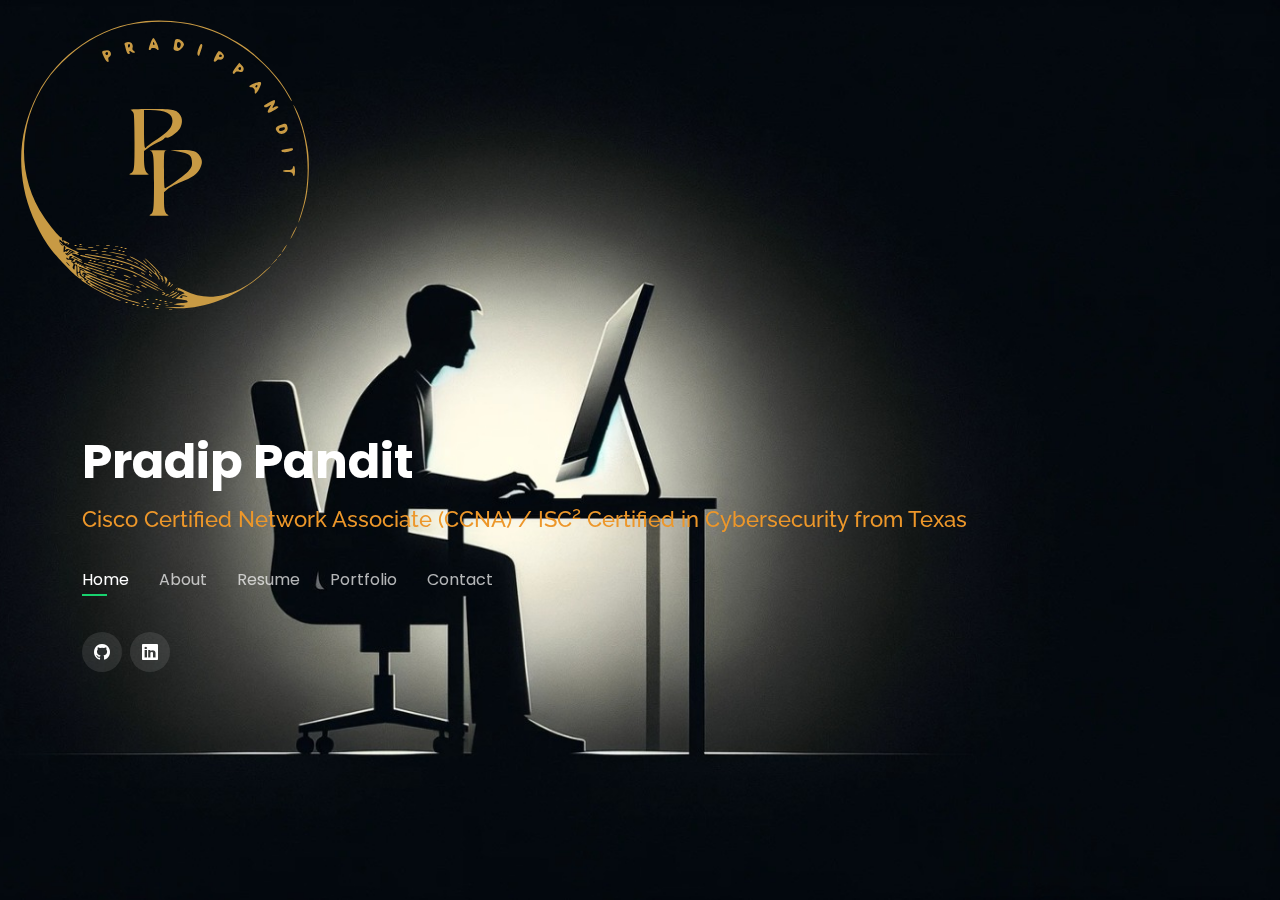
<file: index.html>
<!DOCTYPE html>
<html lang="en">

<head>
  <meta charset="utf-8">
  <meta content="width=device-width, initial-scale=1.0" name="viewport">

  <title>Pradip pandit</title>
  <meta content="" name="description">
  <meta content="" name="keywords">

  <!-- Favicons -->
  <link href="assets/img/favicon.png" rel="icon">
  <link href="assets/img/favicon.png" rel="apple-touch-icon">

  <!-- Google Fonts -->
  <link href="https://fonts.googleapis.com/css?family=Open+Sans:300,300i,400,400i,600,600i,700,700i|Raleway:300,300i,400,400i,500,500i,600,600i,700,700i|Poppins:300,300i,400,400i,500,500i,600,600i,700,700i" rel="stylesheet">

  <!-- Vendor CSS Files -->
  <link href="assets/vendor/bootstrap/css/bootstrap.min.css" rel="stylesheet">
  <link href="assets/vendor/bootstrap-icons/bootstrap-icons.css" rel="stylesheet">
  <link href="assets/vendor/boxicons/css/boxicons.min.css" rel="stylesheet">
  <link href="assets/vendor/glightbox/css/glightbox.min.css" rel="stylesheet">
  <link href="assets/vendor/remixicon/remixicon.css" rel="stylesheet">
  <link href="assets/vendor/swiper/swiper-bundle.min.css" rel="stylesheet">

  <!-- Template Main CSS File -->
  <link href="assets/css/style.css" rel="stylesheet">

  <!-- =======================================================
  * Template Name: Personal
  * Updated: Jan 27 2024 with Bootstrap v5.3.2
  * Template URL: https://bootstrapmade.com/personal-free-resume-bootstrap-template/
  * Author: BootstrapMade.com
  * License: https://bootstrapmade.com/license/
  ======================================================== -->
</head>

<body>
  <div id="mylogo">
    <img src="assets/img/trace.svg" class="nonelogo" alt="">
  </div>
  <!-- ======= Header ======= -->
  <header id="header">
    <div class="container">
      <h1>Pradip Pandit</h1>
      <h2 style="color: #ed972a;">Cisco Certified Network Associate (CCNA) / ISC<sup>2</sup> Certified in Cybersecurity from Texas</h2>
      <!-- Uncomment below if you prefer to use an image logo -->
      <a href="index.html" class="mr-auto"><img src="assets/img/trace.svg" alt="" class="img-fluid"></a>
      <!-- <h2>I'm a passionate <span>Network Security Engineer</span> from Texas</h2> -->

      <nav id="navbar" class="navbar">
        <ul>
          <li><a class="nav-link active" href="#header">Home</a></li>
          <li><a class="nav-link" href="#about">About</a></li>
          <li><a class="nav-link" href="#resume">Resume</a></li>
          <li><a class="nav-link" href="#portfolio">Portfolio</a></li>
          <li><a class="nav-link" href="#contact">Contact</a></li>
        </ul>
        <i class="bi bi-list mobile-nav-toggle"></i>
      </nav><!-- .navbar -->

      <div class="social-links">
        <a href="https://github.com/pradip026" class="github"><i class="bi bi-github"></i></a>
        <a href="https://www.linkedin.com/in/pradippandit" class="linkedin"><i class="bi bi-linkedin"></i></a>
      </div>

    </div>
  </header><!-- End Header -->

  <!-- ======= About Section ======= -->
  <section id="about" class="about">

    <!-- ======= About Me ======= -->
    <div class="about-me container">

      <div class="section-title">
        <h2>About</h2>
        <p>Learn more about me</p>
      </div>

      <div class="row">
        <div class="col-lg-4" data-aos="fade-right">
          <img src="assets/img/myweb.JPG" class="img-fluid"  alt="" style="border-radius: 500px;">
        </div>
        <div class="col-lg-8 pt-4 pt-lg-0 content" data-aos="fade-left">
          <h3>Network Security Engineer &amp; Programmer </h3>
          <p class="fst-italic">
            Highly motivated IT Professional with experience as a Full Stack Developer, support/ticket resolution,
            administration/service requests, monitoring and troubleshooting various network technologies. I aim to expand my career as a Network Engineer / Cyber Security Engineer,
            using my technical talents and problem-solving expertise to create and optimize advanced network solutions.
          </p>
          <div class="row">
            <div class="col-lg-6">
              <ul>
                <li><i class="bi bi-chevron-right"></i> <strong>Website:</strong> <span>panditpradip.com.np</span></li>
                <li><i class="bi bi-chevron-right"></i> <strong>Current City:</strong> <span>Texas, USA</span></li>
                <li><i class="bi bi-chevron-right"></i> <strong>Home Country:</strong> <span>Nepal</span></li>
              </ul>
            </div>
            <div class="col-lg-6">
              <ul>
                <li><i class="bi bi-chevron-right"></i> <strong>Degree:</strong> <span>Bachelor Of Engineering</span></li>
                <li><i class="bi bi-chevron-right"></i> <strong>Major:</strong> <span>Information Technology</span></li>
                <li><i class="bi bi-chevron-right"></i> <strong>Email:</strong> <span>pradippandit026@gmail.com</span></li>
              </ul>
            </div>
          </div>
          <p>
            IT professional with over three years of experience in programming (Python / C# / HTML / JS) and networking like day-to-day support, mainly escalation support/ticket resolution, configuration, monitoring,
            designing and troubleshooting various network technologies.
            I hold certifications like CCNA, Google IT Support Certificate, ISC <sup>2</sup> CC and CompTIA CySa+.
            I possess an insatiable curiosity for all things tech, whether it's the latest software innovations, networking, cybersecurity, or cutting-edge hardware releases,
            with a strong foundation in coding and problem-solving to embark on a journey of mastering network infrastructure, security, and optimization.
          </p>
        </div>
      </div>

    </div><!-- End About Me -->

    <!-- ======= Counts ======= -->
    <div class="counts container">

      <div class="row">

        <!-- <div class="col-lg-3 col-md-6">
          <div class="count-box">
            <i class="bi bi-emoji-smile"></i>
            <span data-purecounter-start="0" data-purecounter-end="232" data-purecounter-duration="1" class="purecounter"></span>
            <p>Happy Clients</p>
          </div>
        </div> -->

        <!-- <div class="col-lg-3 col-md-6 mt-5 mt-md-0">
          <div class="count-box">
            <i class="bi bi-journal-richtext"></i>
            <span data-purecounter-start="0" data-purecounter-end="521" data-purecounter-duration="1" class="purecounter"></span>
            <p>Projects</p>
          </div>
        </div> -->

        <!-- <div class="col-lg-3 col-md-6 mt-5 mt-lg-0">
          <div class="count-box">
            <i class="bi bi-headset"></i>
            <span data-purecounter-start="0" data-purecounter-end="1463" data-purecounter-duration="1" class="purecounter"></span>
            <p>Hours Of Support</p>
          </div>
        </div> -->

        <!-- <div class="col-lg-3 col-md-6 mt-5 mt-lg-0">
          <div class="count-box">
            <i class="bi bi-award"></i>
            <span data-purecounter-start="0" data-purecounter-end="24" data-purecounter-duration="1" class="purecounter"></span>
            <p>Awards</p>
          </div>
        </div> -->

      </div>

    </div><!-- End Counts -->

    <!-- ======= Skills  ======= -->
    <div class="skills container">

      <div class="section-title">
        <h2>Skills</h2>
      </div>

      <div class="row skills-content">

        <div class="col-lg-6">

          <div class="progress">
            <span class="skill">Routing/Switching & Wireless<i class="val"></i></span>
            <!-- <div class="progress-bar-wrap">
              <div class="progress-bar" role="progressbar" aria-valuenow="100" aria-valuemin="0" aria-valuemax="100"></div>
            </div> -->
          </div>

          <div class="progress">
            <span class="skill">Security/Firewalls Technologies <i class="val"></i></span>
            <!-- <div class="progress-bar-wrap">
              <div class="progress-bar" role="progressbar" aria-valuenow="90" aria-valuemin="0" aria-valuemax="100"></div>
            </div> -->
          </div>
          <div class="progress">
            <span class="skill">Network Architectures & Services <i class="val"></i></span>
            <!-- <div class="progress-bar-wrap">
              <div class="progress-bar" role="progressbar" aria-valuenow="75" aria-valuemin="0" aria-valuemax="100"></div>
            </div> -->
          </div>
          <div class="progress">
            <span class="skill">Monitoring/Data Center Technologies <i class="val"></i></span>
            <!-- <div class="progress-bar-wrap">
              <div class="progress-bar" role="progressbar" aria-valuenow="75" aria-valuemin="0" aria-valuemax="100"></div>
            </div> -->
          </div>
          <div class="progress">
            <span class="skill">Programming (Python / C# / HTML / JS) <i class="val"></i></span>
            <!-- <div class="progress-bar-wrap">
              <div class="progress-bar" role="progressbar" aria-valuenow="75" aria-valuemin="0" aria-valuemax="100"></div>
            </div> -->
          </div>
          

        </div>

        <div class="col-lg-6">

          <div class="progress">
            <span class="skill">Customer Service <i class="val"></i></span>
            <!-- <div class="progress-bar-wrap">
              <div class="progress-bar" role="progressbar" aria-valuenow="80" aria-valuemin="0" aria-valuemax="100"></div>
            </div> -->
          </div>

          <div class="progress">
            <span class="skill">Problem-solving <i class="val"></i></span>
            <!-- <div class="progress-bar-wrap">
              <div class="progress-bar" role="progressbar" aria-valuenow="90" aria-valuemin="0" aria-valuemax="100"></div>
            </div> -->
          </div>

          <div class="progress">
            <span class="skill">Time management <i class="val"></i></span>
            <!-- <div class="progress-bar-wrap">
              <div class="progress-bar" role="progressbar" aria-valuenow="55" aria-valuemin="0" aria-valuemax="100"></div>
            </div> -->
          </div>
          <div class="progress">
            <span class="skill">Multitasking <i class="val"></i></span>
            <!-- <div class="progress-bar-wrap">
              <div class="progress-bar" role="progressbar" aria-valuenow="55" aria-valuemin="0" aria-valuemax="100"></div>
            </div> -->
          </div>
          <div class="progress">
            <span class="skill">Leadership <i class="val"></i></span>
            <!-- <div class="progress-bar-wrap">
              <div class="progress-bar" role="progressbar" aria-valuenow="55" aria-valuemin="0" aria-valuemax="100"></div>
            </div> -->
          </div>

        </div>

      </div>

    </div><!-- End Skills -->

    <!-- ======= Interests ======= -->
    <div class="interests container">

      <div class="section-title">
        <h2>Interests</h2>
      </div>

      <div class="row">
        <div class="col-lg-3 col-md-4">
          <div class="icon-box">
            <i class="" style="color: #ffbb2c;"></i>
            <h3>Technology</h3>
          </div>
        </div>
        <div class="col-lg-3 col-md-4 mt-4 mt-md-0">
          <div class="icon-box">
            <i class="" style="color: #5578ff;"></i>
            <h3>Travel</h3>
          </div>
        </div>
        <div class="col-lg-3 col-md-4 mt-4 mt-md-0">
          <div class="icon-box">
            <i class="" style="color: #e80368;"></i>
            <h3>Movies and TV Shows</h3>
          </div>
        </div>
        <div class="col-lg-3 col-md-4 mt-4 mt-lg-0">
          <div class="icon-box">
            <i class="ri--brush-line" style="color: #e361ff;"></i>
            <h3>Sports</h3>
          </div>
        </div>
        <div class="col-lg-3 col-md-4 mt-4">
          <div class="icon-box">
            <i class="ri--2-line" style="color: #47aeff;"></i>
            <h3>Reading</h3>
          </div>
        </div>
        <div class="col-lg-3 col-md-4 mt-4">
          <div class="icon-box">
            <i class="ri--line" style="color: #ffa76e;"></i>
            <h3>Music</h3>
          </div>
        </div>
        <!-- <div class="col-lg-3 col-md-4 mt-4">
          <div class="icon-box">
            <i class="ri-file-list-3-line" style="color: #11dbcf;"></i>
            <h3>Midela Teren</h3>
          </div>
        </div>
        <div class="col-lg-3 col-md-4 mt-4">
          <div class="icon-box">
            <i class="ri-price-tag-2-line" style="color: #4233ff;"></i>
            <h3>Pira Neve</h3>
          </div>
        </div>
        <div class="col-lg-3 col-md-4 mt-4">
          <div class="icon-box">
            <i class="ri-anchor-line" style="color: #b2904f;"></i>
            <h3>Dirada Pack</h3>
          </div>
        </div>
        <div class="col-lg-3 col-md-4 mt-4">
          <div class="icon-box">
            <i class="ri-disc-line" style="color: #b20969;"></i>
            <h3>Moton Ideal</h3>
          </div>
        </div>
      
        <div class="col-lg-3 col-md-4 mt-4">
          <div class="icon-box">
            <i class="" style="color: #29cc61;"></i>
            <h3>cybersecurity</h3>
          </div>
        </div> -->
      </div>

    </div><!-- End Interests -->

    <!-- ======= Testimonials ======= -->
     <div class="testimonials container">

      <div class="section-title">
        <h2>CERTIFICATES</h2>
      </div>

      <div class="testimonials-slider swiper" data-aos="fade-up" data-aos-delay="100">
        <div class="swiper-wrapper">

          <div class="row">
            <div class="col-lg-4 col-md-4">
            <div class="testimonial-item">
              <p>
                <i class="bx bxs-quote-alt-left quote-icon-left"></i>
                  Cisco Certified Network Associate (CCNA)
                <i class="bx bxs-quote-alt-right quote-icon-right"></i>
              </p>
              <img src="assets/img/ccna_med.jpg" class="testimonial-img" alt="">
              <h3>CISCO</h3>
            </div>
          </div>
          <div class="col-lg-4 col-md-4">
            <div class="testimonial-item">
              <p>
                <i class="bx bxs-quote-alt-left quote-icon-left"></i>
                  Google IT Support Professional Certificate
                <i class="bx bxs-quote-alt-right quote-icon-right"></i>
              </p>
              <img src="assets/img/GCC_badge_IT.png" class="testimonial-img" alt="">
              <h3>GOOGLE</h3>
            </div>
          </div>
          <div class="col-lg-4 col-md-4">
            <div class="testimonial-item">
              <p>
                <i class="bx bxs-quote-alt-left quote-icon-left"></i>
                ISC<sup>2</sup> Certified in Cybersecurity (CC)
                <i class="bx bxs-quote-alt-right quote-icon-right"></i>
              </p>
              <img src="assets/img/ISC2.png" class="testimonial-img" alt="">
              <h3>ISC<sup>2</sup></h3>
            </div>
          </div>
          <div class="col-lg-4 col-md-4">
            <div class="testimonial-item">
              <p>
                <i class="bx bxs-quote-alt-left quote-icon-left"></i>
                CompTIA Cybersecurity Analyst (CySa+)
                <i class="bx bxs-quote-alt-right quote-icon-right"></i>
              </p>
              <img src="assets/img/comptia.png" class="testimonial-img" alt="">
              <h3>CompTIA</h3>
            </div>
          </div>
          </div> <!--End testimonial item -->
        </div>
      </div>

    </div>
</section>
          <!-- <div class="swiper-slide">
            <div class="testimonial-item">
              <p>
                <i class="bx bxs-quote-alt-left quote-icon-left"></i>
                Export tempor illum tamen malis malis eram quae irure esse labore quem cillum quid cillum eram malis quorum velit fore eram velit sunt aliqua noster fugiat irure amet legam anim culpa.
                <i class="bx bxs-quote-alt-right quote-icon-right"></i>
              </p>
              <img src="assets/img/testimonials/testimonials-2.jpg" class="testimonial-img" alt="">
              <h3>Sara Wilsson</h3>
              <h4>Designer</h4>
            </div>
          </div>End testimonial item -->

          <!-- <div class="swiper-slide">
            <div class="testimonial-item">
              <p>
                <i class="bx bxs-quote-alt-left quote-icon-left"></i>
                Enim nisi quem export duis labore cillum quae magna enim sint quorum nulla quem veniam duis minim tempor labore quem eram duis noster aute amet eram fore quis sint minim.
                <i class="bx bxs-quote-alt-right quote-icon-right"></i>
              </p>
              <img src="assets/img/testimonials/testimonials-3.jpg" class="testimonial-img" alt="">
              <h3>Jena Karlis</h3>
              <h4>Store Owner</h4>
            </div>
          </div>End testimonial item -->

          <!-- <div class="swiper-slide">
            <div class="testimonial-item">
              <p>
                <i class="bx bxs-quote-alt-left quote-icon-left"></i>
                Fugiat enim eram quae cillum dolore dolor amet nulla culpa multos export minim fugiat minim velit minim dolor enim duis veniam ipsum anim magna sunt elit fore quem dolore labore illum veniam.
                <i class="bx bxs-quote-alt-right quote-icon-right"></i>
              </p>
              <img src="assets/img/testimonials/testimonials-4.jpg" class="testimonial-img" alt="">
              <h3>Matt Brandon</h3>
              <h4>Freelancer</h4>
            </div>
          </div>End testimonial item -->

          <!-- <div class="swiper-slide">
            <div class="testimonial-item">
              <p>
                <i class="bx bxs-quote-alt-left quote-icon-left"></i>
                Quis quorum aliqua sint quem legam fore sunt eram irure aliqua veniam tempor noster veniam enim culpa labore duis sunt culpa nulla illum cillum fugiat legam esse veniam culpa fore nisi cillum quid.
                <i class="bx bxs-quote-alt-right quote-icon-right"></i>
              </p>
              <img src="assets/img/testimonials/testimonials-5.jpg" class="testimonial-img" alt="">
              <h3>John Larson</h3>
              <h4>Entrepreneur</h4>
            </div>
          </div>End testimonial item -->

        <!-- </div>
        <div class="swiper-pagination"></div>
      </div>

      <div class="owl-carousel testimonials-carousel">

      </div>

    </div>

  </section> <!-- End About Section -->

  <!-- ======= Resume Section ======= -->
  <section id="resume" class="resume">
    <div class="container">

      <div class="section-title">
        <h2>Resume</h2>
        <p>My Resume</p>
      </div>

      <div class="row">
        <div class="col-lg-6">
          <h3 class="resume-title">Summary</h3>
          <div class="resume-item pb-0">
            <h4>Pradip Pandit</h4>
            <p><em>IT professional with over three years of experience in programming (Python / Django / C# / HTML / JS) and networking like day-to-day support, mainly escalation support/ticket resolution, configuration, monitoring,
              designing and troubleshooting various network technologies.
            </em></p>
            <p>
            <ul>
              <li>Texas, USA</li>
              <li>Connect me through linkedin</li>
            </ul>
            </p>
          </div>
          
          <h3 class="resume-title">Certification</h3>
          <div class="resume-item">
            <h4>Acquired</h4>
            <p>
              1) Cisco Certified Network Associate (CCNA) <br>
              2) ISC <sup>2</sup> Certified in Cybersecurity (CC) <br>
              3) CompTIA Cybersecurity Analyst (CySa+)<br>
              4) Google IT support professional Certificate <br>
              5) Python and Django<br>
            </p>
            <h4>Udemy/YouTube Course</h4>
            <p>
              CompTIA A+ , CompTIA Network+ , CompTIA Security+, Palo Alto (NGFW), Office 365
            </p>
          </div>

          <h3 class="resume-title">Education</h3>
          <div class="resume-item">
            <h4>Bachelor of Engineering In Information Technology</h4>
            <h5>2016 - 2021</h5>
            <p><em>Nepal College of Information Technology, Lalitpur, Nepal </em></p>
            <p>
              1) Attend workshops and seminars on career development. <br>
              2) Participated in networking events with industry professionals.<br>
              3) Participated in coding competitions and hackathons to enhance technical skills.<br>
              4) Collaborated with peers on coding projects outside of regular coursework.<br>
              5) Presented research or projects at conferences.<br>
          </div>
          <h3 class="resume-title">Projects</h3>
          <div class="resume-item">
            <h4>CONNECTING USERS BASED ON THEIR LOCATION WITH COMMON INTEREST</h4>
            <h5>2020</h5>
            <p><em>Nepal College of Information Technology, Lalitpur, Nepal </em></p>
            <p>
              Local social media where users' location is tracked and allows them to choose a radius and based on similar interests users are suggested using AI with many features.
              (Python-Django, HTML, Bootstrap, CSS, JavaScript, Ajax, SQL, GitHub)<br>

              • Presented project concept to externals, college members and students.<br>
              • Lead in the Planning, UI/UX design, and backend of the project.<br>
              • Assigned tasks to the members of the team, and set daily huddles about progress and issues.<br>
              • Supervised the project to ensure quality and meet the objectives of the project.<br>
              • Documented and Presented the final project with external, college members and students.<br>
          </div>
          <div class="resume-item">
            <h4>PATIENT REPORT MANAGEMENT SYSTEM</h4>
            <h5>2019</h5>
            <p><em>Nepal College of Information Technology, Lalitpur, Nepal </em></p>
            <p>
              Aiming to build a smart hospital, we created a web application that allows hospitals to post their patient reports directly on patient accounts instead of providing analog reports.
               (Python and Django, HTML, CSS, JavaScript, Ajax, SQL)<br>

              • Presented project ideas to the externals and college members.<br>
              • Take the lead in developing, planning, and coding the web application.<br>
              • Weekly meetings set with group members and helped to resolve issues.<br>
              • Effectively Presented final project to 50+ people including externals, college members, and students.<br>
          </div>
          <div class="resume-item">
            <h4>Ecommerce</h4>
            <h5>2019</h5>
            <p><em>Broadway Infosys,Kathmandu, Nepal </em></p>
            <p>
              We Created a e-commerce site after the completion of Python Django Professional training through Broadway infosys.
              (Python- Django, HTML, Bootstrap, CSS, Javascript, Ajax)<br>

              • Developed logos, brochures,infographics, presentations, and advertisements.<br>
              • consulted with Trainer on the most appropriate graphic design requirement for attractive interface.<br>
              • Created ideas, design, coding and present them successfully.<br>
          </div>
          <!-- <div class="resume-item">
            <h4>Training &amp; Python and Django</h4>
            <h5>2019 - 2019</h5>
            <p><em>Broadway Infosis, Kathmandu, Nepal</em></p>
            <p>Quia nobis sequi est occaecati aut. Repudiandae et iusto quae reiciendis et quis Eius vel ratione eius unde vitae rerum voluptates asperiores voluptatem Earum molestiae consequatur neque etlon sader mart dila</p>
          </div> -->
        </div>
        <div class="col-lg-6">
          <h3 class="resume-title">Professional Experience</h3>
          <div class="resume-item">
            <h4>Software Engineer</h4>
            <h5>May 2021 - Jul 2022</h5>
            <p><em>IME Digital, Kathmandu, Nepal</em></p>
            <p>
            <ul>
              <li>Provided technical support to end-users by troubleshooting and resolving software-related issues. </li>
              <li>Wrote, debugged, and tested code for software applications using the ASP.NET / ISO 8583 standard, framework to provide a secure payment
                  gateway for customers, ensuring safe and secure transactions. </li>
              <li>Maintained and updated existing codes by identifying vulnerabilities and fixing bugs, ensuring confidentiality, integrity, and availability. </li>
              <li>Managed meetings with merchants, contributing to collaborative discussions on issues and future improvements to enhance user experience. </li>
              <li>Deployed software applications to production environments automated with Atlassian Bamboo and post-deployment support for issues and closely monitored the software logs. </li>
              <li>Provided in-person, phone, and email support to 100+ end-users by troubleshooting and resolving software-related issues proven with hundreds of customer feedback. </li>

            </ul>
            </p>
          </div>
         
          <div class="resume-item">
            <h4>Associate</h4>
            <h5>Jun 2023 - Present</h5>
            <p><em>Amazon, Texas, United State </em></p>
            <p>
            <ul>
              <li>Troubleshooted and resolved technical glitches promptly in picking equipment such as scanners, ensuring seamless
                operations and minimizing downtime, highlighting adept problem-solving skills amidst high-pressure scenarios.</li>
              <li>Maintained superior quality standards by consistently exceeding productivity targets, properly utilizing resources, and
                ensuring timely departure of flights.</li>
              <li>Planned and Maintained cargo scale log, effectively managing employees in each shift, and reported issues and
                concerns to managers. </li>
              <li>Collaborate closely with the robotics, problem-solving, and safety departments to address any associated concerns,
                obstacles, and possible solutions for better output, demonstrating a problem-solving skill and a rapid grasp of
                technology and garnering recognition for adaptability and technical acumen.</li>
            </ul>
            </p>
          </div>
        </div>
      </div>

    </div>
  </section><!-- End Resume Section -->

  <!-- ======= Services Section ======= -->
  <!-- <section id="services" class="services">
    <div class="container">

      <div class="section-title">
        <h2>Services</h2>
        <p>My Services</p>
      </div>

      <div class="row">
        <div class="col-lg-4 col-md-6 d-flex align-items-stretch">
          <div class="icon-box">
            <div class="icon"><i class="bx bxl-dribbble"></i></div>
            <h4><a href="">Lorem Ipsum</a></h4>
            <p>Voluptatum deleniti atque corrupti quos dolores et quas molestias excepturi</p>
          </div>
        </div>

        <div class="col-lg-4 col-md-6 d-flex align-items-stretch mt-4 mt-md-0">
          <div class="icon-box">
            <div class="icon"><i class="bx bx-file"></i></div>
            <h4><a href="">Sed ut perspiciatis</a></h4>
            <p>Duis aute irure dolor in reprehenderit in voluptate velit esse cillum dolore</p>
          </div>
        </div>

        <div class="col-lg-4 col-md-6 d-flex align-items-stretch mt-4 mt-lg-0">
          <div class="icon-box">
            <div class="icon"><i class="bx bx-tachometer"></i></div>
            <h4><a href="">Magni Dolores</a></h4>
            <p>Excepteur sint occaecat cupidatat non proident, sunt in culpa qui officia</p>
          </div>
        </div>

        <div class="col-lg-4 col-md-6 d-flex align-items-stretch mt-4">
          <div class="icon-box">
            <div class="icon"><i class="bx bx-world"></i></div>
            <h4><a href="">Nemo Enim</a></h4>
            <p>At vero eos et accusamus et iusto odio dignissimos ducimus qui blanditiis</p>
          </div>
        </div>

        <div class="col-lg-4 col-md-6 d-flex align-items-stretch mt-4">
          <div class="icon-box">
            <div class="icon"><i class="bx bx-slideshow"></i></div>
            <h4><a href="">Dele cardo</a></h4>
            <p>Quis consequatur saepe eligendi voluptatem consequatur dolor consequuntur</p>
          </div>
        </div>

        <div class="col-lg-4 col-md-6 d-flex align-items-stretch mt-4">
          <div class="icon-box">
            <div class="icon"><i class="bx bx-arch"></i></div>
            <h4><a href="">Divera don</a></h4>
            <p>Modi nostrum vel laborum. Porro fugit error sit minus sapiente sit aspernatur</p>
          </div>
        </div>

      </div>

    </div>
  </section>End Services Section -->

  <!-- ======= Portfolio Section ======= -->
  <section id="portfolio" class="portfolio">
    <div class="container">

      <div class="section-title">
        <h2>Portfolio</h2>
        <p>My Works</p>
      </div>

      <div class="row">
        <div class="col-lg-12 d-flex justify-content-center">
          <ul id="portfolio-flters">
            <li data-filter="*" class="filter-active">All</li>
            <!-- <li data-filter=".filter-app">App</li>
            <li data-filter=".filter-card">Card</li>
            <li data-filter=".filter-web">Web</li> -->
          </ul>
        </div>
      </div>

      <div class="row portfolio-container">

        <div class="col-lg-4 col-md-6 portfolio-item filter-app">
          <div class="portfolio-wrap">
            <img src="assets/img/portfolio/finalproject.png" class="img-fluid" alt="">
            <div class="portfolio-info">
              <h4>Final Project at college</h4>
              <p>Web Application</p>
              <div class="portfolio-links">
                <a href="assets/img/portfolio/finalproject.png" data-gallery="portfolioGallery" class="portfolio-lightbox" title="CONNECTING USERS BASED ON THEIR LOCATION WITH COMMON INTEREST"><i class="bx bx-plus"></i></a>
                <a href="portfolio-details.html" data-gallery="portfolioDetailsGallery" data-glightbox="type: external" class="portfolio-details-lightbox" title="Portfolio Details"><i class="bx bx-link"></i></a>
              </div>
            </div>
          </div>
        </div>

        <div class="col-lg-4 col-md-6 portfolio-item filter-web">
          <div class="portfolio-wrap">
            <img src="assets/img/portfolio/digitalreport.jpg" class="img-fluid" alt="">
            <div class="portfolio-info">
              <h4>PATIENT REPORT MANAGEMENT SYSTEM</h4>
              <p>Web Application</p>
              <div class="portfolio-links">
                <a href="assets/img/portfolio/digitalreport.jpg" data-gallery="portfolioGallery" class="portfolio-lightbox" title="PATIENT REPORT MANAGEMENT SYSTEM"><i class="bx bx-plus"></i></a>
                <!-- <a href="portfolio-details1.html" data-gallery="portfolioDetailsGallery" data-glightbox="type: external" class="portfolio-details-lightbox" title="Portfolio Details"><i class="bx bx-link"></i></a> -->
              </div>
            </div>
          </div>
        </div>

        <div class="col-lg-4 col-md-6 portfolio-item filter-app">
          <div class="portfolio-wrap">
            <img src="assets/img/portfolio/ecom.jpg" class="img-fluid" alt="">
            <div class="portfolio-info">
              <h4>Ecommerce</h4>
              <p>Web App</p>
              <div class="portfolio-links">
                <a href="assets/img/portfolio/ecom.jpg" data-gallery="portfolioGallery" class="portfolio-lightbox" title="Ecommerce"><i class="bx bx-plus"></i></a>
                <!-- <a href="portfolio-details2.html" data-gallery="portfolioDetailsGallery" data-glightbox="type: external" class="portfolio-details-lightbox" title="Portfolio Details"><i class="bx bx-link"></i></a> -->
              </div>
            </div>
          </div>
        </div>

        <!-- <div class="col-lg-4 col-md-6 portfolio-item filter-card">
          <div class="portfolio-wrap">
            <img src="assets/img/portfolio/portfolio-4.jpg" class="img-fluid" alt="">
            <div class="portfolio-info">
              <h4>Card 2</h4>
              <p>Card</p>
              <div class="portfolio-links">
                <a href="assets/img/portfolio/portfolio-4.jpg" data-gallery="portfolioGallery" class="portfolio-lightbox" title="Card 2"><i class="bx bx-plus"></i></a>
                <a href="portfolio-details.html" data-gallery="portfolioDetailsGallery" data-glightbox="type: external" class="portfolio-details-lightbox" title="Portfolio Details"><i class="bx bx-link"></i></a>
              </div>
            </div>
          </div>
        </div> -->

        <!-- <div class="col-lg-4 col-md-6 portfolio-item filter-web">
          <div class="portfolio-wrap">
            <img src="assets/img/portfolio/portfolio-5.jpg" class="img-fluid" alt="">
            <div class="portfolio-info">
              <h4>Web 2</h4>
              <p>Web</p>
              <div class="portfolio-links">
                <a href="assets/img/portfolio/portfolio-5.jpg" data-gallery="portfolioGallery" class="portfolio-lightbox" title="Web 2"><i class="bx bx-plus"></i></a>
                <a href="portfolio-details.html" data-gallery="portfolioDetailsGallery" data-glightbox="type: external" class="portfolio-details-lightbox" title="Portfolio Details"><i class="bx bx-link"></i></a>
              </div>
            </div>
          </div>
        </div> -->

        <!-- <div class="col-lg-4 col-md-6 portfolio-item filter-app">
          <div class="portfolio-wrap">
            <img src="assets/img/portfolio/portfolio-6.jpg" class="img-fluid" alt="">
            <div class="portfolio-info">
              <h4>App 3</h4>
              <p>App</p>
              <div class="portfolio-links">
                <a href="assets/img/portfolio/portfolio-6.jpg" data-gallery="portfolioGallery" class="portfolio-lightbox" title="App 3"><i class="bx bx-plus"></i></a>
                <a href="portfolio-details.html" data-gallery="portfolioDetailsGallery" data-glightbox="type: external" class="portfolio-details-lightbox" title="Portfolio Details"><i class="bx bx-link"></i></a>
              </div>
            </div>
          </div>
        </div> -->

        <!-- <div class="col-lg-4 col-md-6 portfolio-item filter-card">
          <div class="portfolio-wrap">
            <img src="assets/img/portfolio/portfolio-7.jpg" class="img-fluid" alt="">
            <div class="portfolio-info">
              <h4>Card 1</h4>
              <p>Card</p>
              <div class="portfolio-links">
                <a href="assets/img/portfolio/portfolio-7.jpg" data-gallery="portfolioGallery" class="portfolio-lightbox" title="Card 1"><i class="bx bx-plus"></i></a>
                <a href="portfolio-details.html" data-gallery="portfolioDetailsGallery" data-glightbox="type: external" class="portfolio-details-lightbox" title="Portfolio Details"><i class="bx bx-link"></i></a>
              </div>
            </div>
          </div>
        </div> -->

        <!-- <div class="col-lg-4 col-md-6 portfolio-item filter-card">
          <div class="portfolio-wrap">
            <img src="assets/img/portfolio/portfolio-8.jpg" class="img-fluid" alt="">
            <div class="portfolio-info">
              <h4>Card 3</h4>
              <p>Card</p>
              <div class="portfolio-links">
                <a href="assets/img/portfolio/portfolio-8.jpg" data-gallery="portfolioGallery" class="portfolio-lightbox" title="Card 3"><i class="bx bx-plus"></i></a>
                <a href="portfolio-details.html" data-gallery="portfolioDetailsGallery" data-glightbox="type: external" class="portfolio-details-lightbox" title="Portfolio Details"><i class="bx bx-link"></i></a>
              </div>
            </div>
          </div>
        </div> -->

        <!-- <div class="col-lg-4 col-md-6 portfolio-item filter-web">
          <div class="portfolio-wrap">
            <img src="assets/img/portfolio/portfolio-9.jpg" class="img-fluid" alt="">
            <div class="portfolio-info">
              <h4>Web 3</h4>
              <p>Web</p>
              <div class="portfolio-links">
                <a href="assets/img/portfolio/portfolio-9.jpg" data-gallery="portfolioGallery" class="portfolio-lightbox" title="Web 3"><i class="bx bx-plus"></i></a>
                <a href="portfolio-details.html" data-gallery="portfolioDetailsGallery" data-glightbox="type: external" class="portfolio-details-lightbox" title="Portfolio Details"><i class="bx bx-link"></i></a>
              </div>
            </div>
          </div>
        </div> -->

      </div>

    </div>
  </section><!-- End Portfolio Section -->

  <!-- ======= Contact Section ======= -->
  <section id="contact" class="contact">
    <div class="container">

      <div class="section-title">
        <h2>Contact</h2>
        <p>Contact Me</p>
      </div>

      <div class="row mt-2">

        <div class="col-md-6 d-flex align-items-stretch">
          <div class="info-box">
            <i class="bx bx-map"></i>
            <h3>My Address</h3>
            <p>Fort Worth, Texas - 76117</p>
          </div>
        </div>

        <div class="col-md-6 mt-4 mt-md-0 d-flex align-items-stretch">
          <div class="info-box">
            <i class="bx bx-share-alt"></i>
            <h3>Social Profiles</h3>
            <div class="social-links">
              <a href="https://www.linkedin.com/in/pradippandit" class="linkedin"><i class="bi bi-linkedin"></i></a>
            </div>
          </div>
        </div>

        <div class="col-md-6 mt-4 d-flex align-items-stretch">
          <div class="info-box">
            <i class="bx bx-envelope"></i>
            <h3>Email Me</h3>
            <p>pradippandit026@gmail.com</p>
          </div>
        </div>
        <div class="col-md-6 mt-4 d-flex align-items-stretch">
          <div class="info-box">
            <i class="bx bx-phone-call"></i>
            <h3>Call Me</h3>
            <p>Connect LinkedIn</p>
          </div>
        </div>
      </div>

      <!-- <form action="forms/contact.php" method="post" role="form" class="php-email-form mt-4">
        <div class="row">
          <div class="col-md-6 form-group">
            <input type="text" name="name" class="form-control" id="name" placeholder="Your Name" required>
          </div>
          <div class="col-md-6 form-group mt-3 mt-md-0">
            <input type="email" class="form-control" name="email" id="email" placeholder="Your Email" required>
          </div>
        </div>
        <div class="form-group mt-3">
          <input type="text" class="form-control" name="subject" id="subject" placeholder="Subject" required>
        </div>
        <div class="form-group mt-3">
          <textarea class="form-control" name="message" rows="5" placeholder="Message" required></textarea>
        </div>
        <div class="my-3">
          <div class="loading">Loading</div>
          <div class="error-message"></div>
          <div class="sent-message">Your message has been sent. Thank you!</div>
        </div>
        <div class="text-center"><button type="submit">Send Message</button></div>
      </form> -->

    </div>
  </section><!-- End Contact Section -->

  <div class="credits">
    <!-- All the links in the footer should remain intact. -->
    <!-- You can delete the links only if you purchased the pro version. -->
    <!-- Licensing information: https://bootstrapmade.com/license/ -->
    <!-- Purchase the pro version with working PHP/AJAX contact form: https://bootstrapmade.com/personal-free-resume-bootstrap-template/ -->
    <a href="https://bootstrapmade.com/"></a>
  </div>

  <!-- Vendor JS Files -->
  <script src="assets/vendor/purecounter/purecounter_vanilla.js"></script>
  <script src="assets/vendor/bootstrap/js/bootstrap.bundle.min.js"></script>
  <script src="assets/vendor/glightbox/js/glightbox.min.js"></script>
  <script src="assets/vendor/isotope-layout/isotope.pkgd.min.js"></script>
  <script src="assets/vendor/swiper/swiper-bundle.min.js"></script>
  <script src="assets/vendor/waypoints/noframework.waypoints.js"></script>
  <script src="assets/vendor/php-email-form/validate.js"></script>

  <!-- Template Main JS File -->
  <script src="assets/js/main.js"></script>

</body>

</html>
</file>
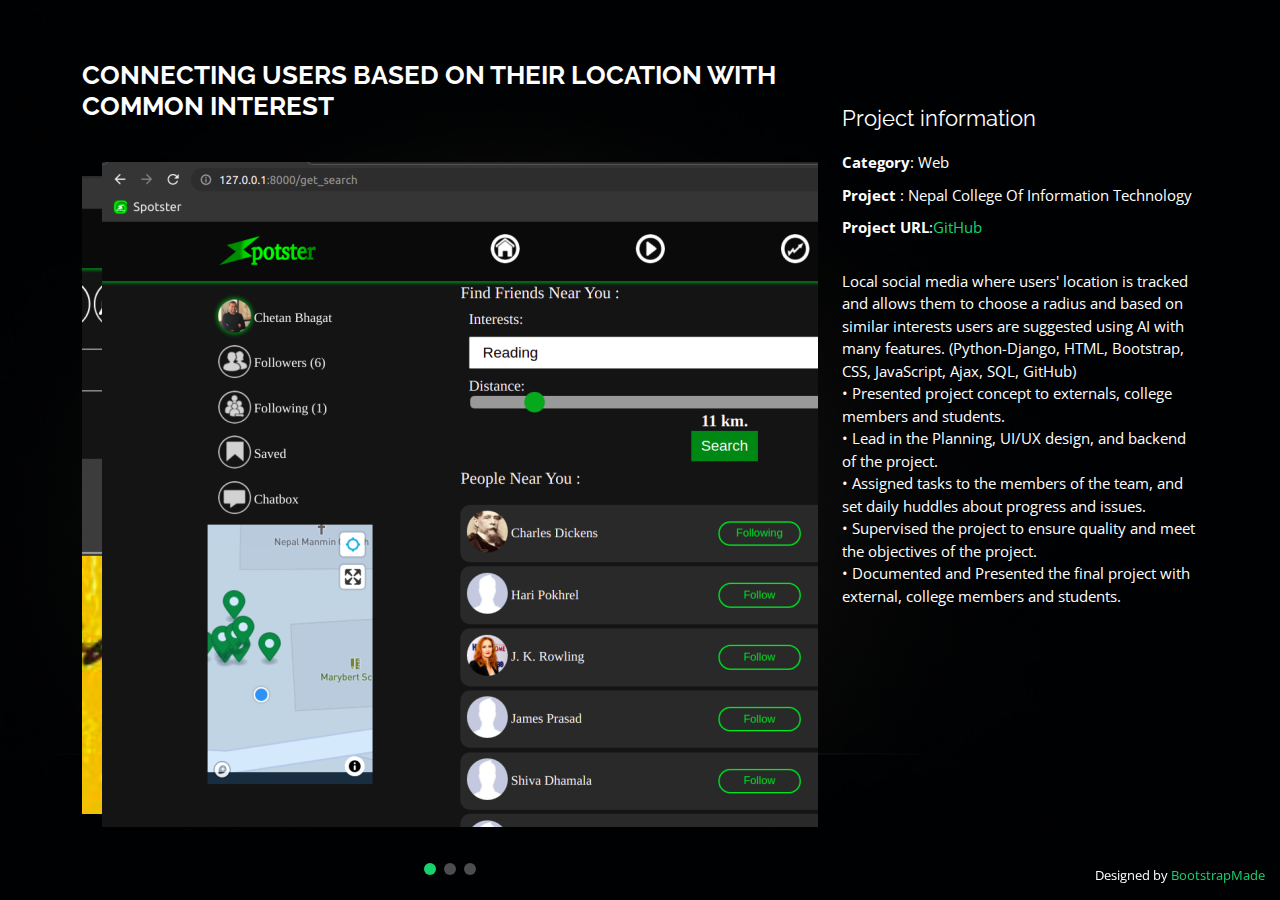
<file: portfolio-details.html>
<!DOCTYPE html>
<html lang="en">

<head>
  <meta charset="utf-8">
  <meta content="width=device-width, initial-scale=1.0" name="viewport">

  <title>Portfolio Details</title>
  <meta content="" name="description">
  <meta content="" name="keywords">

  <!-- Favicons -->
  <link href="assets/img/favicon.png" rel="icon">
  <link href="assets/img/favicon.png" rel="apple-touch-icon">

  <!-- Google Fonts -->
  <link href="https://fonts.googleapis.com/css?family=Open+Sans:300,300i,400,400i,600,600i,700,700i|Raleway:300,300i,400,400i,500,500i,600,600i,700,700i|Poppins:300,300i,400,400i,500,500i,600,600i,700,700i" rel="stylesheet">

  <!-- Vendor CSS Files -->
  <link href="assets/vendor/bootstrap/css/bootstrap.min.css" rel="stylesheet">
  <link href="assets/vendor/bootstrap-icons/bootstrap-icons.css" rel="stylesheet">
  <link href="assets/vendor/boxicons/css/boxicons.min.css" rel="stylesheet">
  <link href="assets/vendor/glightbox/css/glightbox.min.css" rel="stylesheet">
  <link href="assets/vendor/remixicon/remixicon.css" rel="stylesheet">
  <link href="assets/vendor/swiper/swiper-bundle.min.css" rel="stylesheet">

  <!-- Template Main CSS File -->
  <link href="assets/css/style.css" rel="stylesheet">

  <!-- =======================================================
  * Template Name: Personal
  * Updated: Jan 27 2024 with Bootstrap v5.3.2
  * Template URL: https://bootstrapmade.com/personal-free-resume-bootstrap-template/
  * Author: BootstrapMade.com
  * License: https://bootstrapmade.com/license/
  ======================================================== -->
</head>

<body>

  <main id="main">

    <!-- ======= Portfolio Details ======= -->
    <div id="portfolio-details" class="portfolio-details">
      <div class="container">

        <div class="row">

          <div class="col-lg-8">
            <h2 class="portfolio-title">CONNECTING USERS BASED ON THEIR LOCATION WITH COMMON INTEREST</h2>

            <div class="portfolio-details-slider swiper">
              <div class="swiper-wrapper align-items-center">

                <div class="swiper-slide">
                  <img src="assets/img/portfolio/finalproject.png" alt="">
                </div>

                <div class="swiper-slide">
                  <img src="assets/img/portfolio/final1.png" alt="">
                </div>

                <div class="swiper-slide">
                  <img src="assets/img/portfolio/final2.png" alt="">
                </div>

              </div>
              <div class="swiper-pagination"></div>
            </div>

          </div>

          <div class="col-lg-4 portfolio-info">
            <h3>Project information</h3>
            <ul>
              <li><strong>Category</strong>: Web</li>
              <li><strong>Project </strong>: Nepal College Of Information Technology</li>
              <li><strong>Project URL</strong>:<a href="https://github.com/pradip026">GitHub</a></li>
            </ul>

            <p>
              Local social media where users' location is tracked and allows them to choose a radius and based on similar interests users are suggested using AI with many features. (Python-Django, HTML, Bootstrap, CSS, JavaScript, Ajax, SQL, GitHub)<br>

              • Presented project concept to externals, college members and students.<br>
              • Lead in the Planning, UI/UX design, and backend of the project.<br>
              • Assigned tasks to the members of the team, and set daily huddles about progress and issues.<br>
              • Supervised the project to ensure quality and meet the objectives of the project.<br>
              • Documented and Presented the final project with external, college members and students.<br>
            </p>
          </div>

        </div>

      </div>
    </div><!-- End Portfolio Details -->

  </main><!-- End #main -->

  <div class="credits">
    <!-- All the links in the footer should remain intact. -->
    <!-- You can delete the links only if you purchased the pro version. -->
    <!-- Licensing information: https://bootstrapmade.com/license/ -->
    <!-- Purchase the pro version with working PHP/AJAX contact form: https://bootstrapmade.com/personal-free-resume-bootstrap-template/ -->
    Designed by <a href="https://bootstrapmade.com/">BootstrapMade</a>
  </div>

  <!-- Vendor JS Files -->
  <script src="assets/vendor/purecounter/purecounter_vanilla.js"></script>
  <script src="assets/vendor/bootstrap/js/bootstrap.bundle.min.js"></script>
  <script src="assets/vendor/glightbox/js/glightbox.min.js"></script>
  <script src="assets/vendor/isotope-layout/isotope.pkgd.min.js"></script>
  <script src="assets/vendor/swiper/swiper-bundle.min.js"></script>
  <script src="assets/vendor/waypoints/noframework.waypoints.js"></script>
  <script src="assets/vendor/php-email-form/validate.js"></script>

  <!-- Template Main JS File -->
  <script src="assets/js/main.js"></script>

</body>

</html>
</file>
<file: assets/css/style.css>
/**
* Template Name: Personal
* Updated: Jan 27 2024 with Bootstrap v5.3.2
* Template URL: https://bootstrapmade.com/personal-free-resume-bootstrap-template/
* Author: BootstrapMade.com
* License: https://bootstrapmade.com/license/
*/

/*--------------------------------------------------------------
# General
--------------------------------------------------------------*/
body {
  font-family: "Open Sans", sans-serif;
  background-color: #040404;
  color: #fff;
  position: relative;
  background: transparent;
}

body::before {
  content: "";
  position: fixed;
  background: #040404 url("../img/bg.jpeg") top right no-repeat;
  background-size: cover;
  left: 0;
  right: 0;
  top: 0;
  height: 100vh;
  z-index: -1;
}

@media (min-width: 1024px) {
  body::before {
    background-attachment: fixed;
  }
}

a {
  color: #18d26e;
  text-decoration: none;
}

a:hover {
  color: #35e888;
  text-decoration: none;
}

h1,
h2,
h3,
h4,
h5,
h6 {
  font-family: "Raleway", sans-serif;
}

/*--------------------------------------------------------------
# Header
--------------------------------------------------------------*/
#header {
  transition: ease-in-out 0.3s;
  position: relative;
  height: 50vh;
  display: flex;
  align-items: center;
  z-index: 997;
  overflow-y: auto;
}

#header * {
  transition: ease-in-out 0.3s;
}

#header h1 {
  font-size: 48px;
  margin: 0;
  padding: 0;
  line-height: 1;
  font-weight: 700;
  font-family: "Poppins", sans-serif;
}

#header h1 a,
#header h1 a:hover {
  color: #fff;
  line-height: 1;
  display: inline-block;
}

#header h2 {
  font-size: 22px;
  margin-top: 20px;
  color: rgba(255, 255, 255, 0.8);
}

#header h2 span {
  color: #fff;
  border-bottom: 2px solid #18d26e;
  padding-bottom: 6px;
}

#header img {
  visibility: collapse;
  position: fixed;
  padding: 0;
  margin: 0;
}
img, svg {
  vertical-align: middle;
  margin: 20px;
}

#header .social-links {
  margin-top: 40px;
  display: flex;
}

#header .social-links a {
  font-size: 16px;
  display: flex;
  justify-content: center;
  align-items: center;
  background: rgba(255, 255, 255, 0.1);
  color: #fff;
  line-height: 1;
  margin-right: 8px;
  border-radius: 50%;
  width: 40px;
  height: 40px;
}

#header .social-links a:hover {
  background: #18d26e;
}

@media (max-width: 992px) {
  #header h1 {
    font-size: 36px;
  }

  #header h2 {
    font-size: 20px;
    line-height: 30px;
  }

  #header .social-links {
    margin-top: 15px;
  }

  #header .container{
    display: flex;
    flex-direction: column;
    align-items: center;
  }
}

/* Header Top */
#header.header-top {
  height: 80px;
  position: fixed;
  left: 0;
  top: 0;
  right: 0;
  background: rgba(0, 0, 0, 0.9);
}

#header.header-top .social-links,
#header.header-top h2 {
  display: none;
}

#header.header-top h1 {
  margin-right: auto;
  font-size: 36px;
}

#header.header-top img {
  visibility: visible;
  position: unset;
  max-height: 60px;
  margin-right: 20px !important;
}

#header.header-top .container {
  display: flex;
  align-items: center;
}

#header.header-top .navbar {
  margin: 0;
}

@media (max-width: 768px) {
  #header.header-top {
    height: 60px;
  }

  #header.header-top h1 {
    font-size: 26px;
  }
}

/*--------------------------------------------------------------
# Navigation Menu
--------------------------------------------------------------*/
/**
* Desktop Navigation 
*/
.navbar {
  padding: 0;
  margin-top: 35px;
}

.navbar ul {
  margin: 0;
  padding: 0;
  display: flex;
  list-style: none;
  align-items: center;
}

.navbar li {
  position: relative;
}

.navbar li+li {
  margin-left: 30px;
}

.navbar a,
.navbar a:focus {
  display: flex;
  align-items: center;
  justify-content: space-between;
  padding: 0;
  font-family: "Poppins", sans-serif;
  font-size: 16px;
  font-weight: 400;
  color: rgba(255, 255, 255, 0.7);
  white-space: nowrap;
  transition: 0.3s;
}

.navbar a i,
.navbar a:focus i {
  font-size: 12px;
  line-height: 0;
  margin-left: 5px;
}

.navbar a:before {
  content: "";
  position: absolute;
  width: 0;
  height: 2px;
  bottom: -4px;
  left: 0;
  background-color: #18d26e;
  visibility: hidden;
  width: 0px;
  transition: all 0.3s ease-in-out 0s;
}

.navbar a:hover:before,
.navbar li:hover>a:before,
.navbar .active:before {
  visibility: visible;
  width: 25px;
}

.navbar a:hover,
.navbar .active,
.navbar .active:focus,
.navbar li:hover>a {
  color: #fff;
}

/**
* Mobile Navigation 
*/
.mobile-nav-toggle {
  color: #fff;
  font-size: 28px;
  cursor: pointer;
  display: none;
  line-height: 0;
  transition: 0.5s;
  position: fixed;
  right: 15px;
  top: 15px;
}

@media (max-width: 991px) {
  .mobile-nav-toggle {
    display: block;
  }

  .navbar ul {
    display: none;
  }
}

.navbar-mobile {
  position: fixed;
  overflow: hidden;
  top: 0;
  right: 0;
  left: 0;
  bottom: 0;
  background: rgba(0, 0, 0, 0.9);
  transition: 0.3s;
  z-index: 999;
  margin-top: 0;
}

.navbar-mobile .mobile-nav-toggle {
  position: absolute;
  top: 15px;
  right: 15px;
}

.navbar-mobile ul {
  display: block;
  position: absolute;
  top: 55px;
  right: 15px;
  bottom: 45px;
  left: 15px;
  padding: 10px 0;
  overflow-y: auto;
  transition: 0.3s;
  border: 2px solid rgba(255, 255, 255, 0.2);
}

.navbar-mobile li {
  padding: 12px 20px;
}

.navbar-mobile li+li {
  margin: 0;
}

.navbar-mobile a,
.navbar-mobile a:focus {
  font-size: 16px;
  position: relative;
}

/*--------------------------------------------------------------
# Sections General
--------------------------------------------------------------*/
section {
  overflow: hidden;
  position: absolute;
  width: 100%;
  top: 140px;
  bottom: 100%;
  opacity: 0;
  transition: ease-in-out 0.4s;
  z-index: 2;
}

section.section-show {
  top: 100px;
  bottom: auto;
  opacity: 1;
  padding-bottom: 45px;
}

section .container {
  background: rgba(0, 0, 0, 0.9);
  padding: 30px;
}

@media (max-width: 768px) {
  section {
    top: 120px;
  }

  section.section-show {
    top: 80px;
  }
}

.section-title h2 {
  font-size: 14px;
  font-weight: 500;
  padding: 0;
  line-height: 1px;
  margin: 0 0 20px 0;
  letter-spacing: 2px;
  text-transform: uppercase;
  color: #aaaaaa;
  font-family: "Poppins", sans-serif;
}

.section-title h2::after {
  content: "";
  width: 120px;
  height: 1px;
  display: inline-block;
  background: #4ceb95;
  margin: 4px 10px;
}

.section-title p {
  margin: 0;
  margin: -15px 0 15px 0;
  font-size: 36px;
  font-weight: 700;
  text-transform: uppercase;
  font-family: "Poppins", sans-serif;
  color: #fff;
}

/*--------------------------------------------------------------
# About
--------------------------------------------------------------*/
.about-me .content h3 {
  font-weight: 700;
  font-size: 26px;
  color: #18d26e;
}

.about-me .content ul {
  list-style: none;
  padding: 0;
}

.about-me .content ul li {
  margin-bottom: 20px;
  display: flex;
  align-items: center;
}

.about-me .content ul strong {
  margin-right: 10px;
}

.about-me .content ul i {
  font-size: 16px;
  margin-right: 5px;
  color: #18d26e;
  line-height: 0;
}

.about-me .content p:last-child {
  margin-bottom: 0;
}

/*--------------------------------------------------------------
# Counts
--------------------------------------------------------------*/
.counts {
  padding: 70px 0 60px;
}

.counts .count-box {
  padding: 30px 30px 25px 30px;
  width: 100%;
  position: relative;
  text-align: center;
  background: rgba(255, 255, 255, 0.08);
}

.counts .count-box i {
  position: absolute;
  top: -25px;
  left: 50%;
  transform: translateX(-50%);
  font-size: 24px;
  background: rgba(255, 255, 255, 0.1);
  padding: 12px;
  color: #18d26e;
  border-radius: 50px;
  line-height: 0;
}

.counts .count-box span {
  font-size: 36px;
  display: block;
  font-weight: 600;
  color: #fff;
}

.counts .count-box p {
  padding: 0;
  margin: 0;
  font-family: "Raleway", sans-serif;
  font-size: 14px;
}

/*--------------------------------------------------------------
# Skills
--------------------------------------------------------------*/
.skills .progress {
  height: 60px;
  display: block;
  background: none;
  border-radius: 0;
}

.skills .progress .skill {
  padding: 10px 0;
  margin: 0;
  text-transform: uppercase;
  display: block;
  font-weight: 600;
  font-family: "Poppins", sans-serif;
  color: #fff;
}

.skills .progress .skill .val {
  float: right;
  font-style: normal;
}

.skills .progress-bar-wrap {
  background: rgba(255, 255, 255, 0.2);
}

.skills .progress-bar {
  width: 1px;
  height: 10px;
  transition: 0.9s;
  background-color: #18d26e;
}

/*--------------------------------------------------------------
# Interests
--------------------------------------------------------------*/
.interests .icon-box {
  display: flex;
  align-items: center;
  padding: 20px;
  background: rgba(255, 255, 255, 0.08);
  transition: ease-in-out 0.3s;
}

.interests .icon-box i {
  font-size: 32px;
  padding-right: 10px;
  line-height: 1;
}

.interests .icon-box h3 {
  font-weight: 700;
  margin: 0;
  padding: 0;
  line-height: 1;
  font-size: 16px;
  color: #fff;
}

.interests .icon-box:hover {
  background: rgba(255, 255, 255, 0.12);
}

/*--------------------------------------------------------------
# Testimonials
--------------------------------------------------------------*/
.testimonials .testimonials-carousel,
.testimonials .testimonials-slider {
  overflow: hidden;
}

.testimonials .testimonial-item {
  box-sizing: content-box;
  min-height: 320px;
}

.testimonials .testimonial-item .testimonial-img {
  width: 90px;
  border-radius: 50%;
  margin: -40px 0 0 40px;
  position: relative;
  z-index: 2;
  border: 6px solid rgba(255, 255, 255, 0.12);
}

.testimonials .testimonial-item h3 {
  font-size: 18px;
  font-weight: bold;
  margin: 10px 0 5px 45px;
  color: #fff;
}

.testimonials .testimonial-item h4 {
  font-size: 14px;
  color: #999;
  margin: 0 0 0 45px;
}

.testimonials .testimonial-item .quote-icon-left,
.testimonials .testimonial-item .quote-icon-right {
  color: rgba(255, 255, 255, 0.25);
  font-size: 26px;
}

.testimonials .testimonial-item .quote-icon-left {
  display: inline-block;
  left: -5px;
  position: relative;
}

.testimonials .testimonial-item .quote-icon-right {
  display: inline-block;
  right: -5px;
  position: relative;
  top: 10px;
}

.testimonials .testimonial-item p {
  font-style: italic;
  margin: 0 15px 0 15px;
  padding: 20px 20px 60px 20px;
  background: rgba(255, 255, 255, 0.1);
  position: relative;
  border-radius: 6px;
  position: relative;
  z-index: 1;
}

.testimonials .swiper-pagination {
  margin-top: 20px;
  position: relative;
}

.testimonials .swiper-pagination .swiper-pagination-bullet {
  width: 12px;
  height: 12px;
  opacity: 1;
  background-color: rgba(255, 255, 255, 0.3);
}

.testimonials .swiper-pagination .swiper-pagination-bullet-active {
  background-color: #18d26e;
}

/*--------------------------------------------------------------
# Resume
--------------------------------------------------------------*/
.resume .resume-title {
  font-size: 26px;
  font-weight: 700;
  margin-top: 20px;
  margin-bottom: 20px;
  color: #fff;
}

.resume .resume-item {
  padding: 0 0 20px 20px;
  margin-top: -2px;
  border-left: 2px solid rgba(255, 255, 255, 0.2);
  position: relative;
}

.resume .resume-item h4 {
  line-height: 18px;
  font-size: 18px;
  font-weight: 600;
  text-transform: uppercase;
  font-family: "Poppins", sans-serif;
  color: #18d26e;
  margin-bottom: 10px;
}

.resume .resume-item h5 {
  font-size: 16px;
  background: rgba(255, 255, 255, 0.15);
  padding: 5px 15px;
  display: inline-block;
  font-weight: 600;
  margin-bottom: 10px;
}

.resume .resume-item ul {
  padding-left: 20px;
}

.resume .resume-item ul li {
  padding-bottom: 10px;
}

.resume .resume-item:last-child {
  padding-bottom: 0;
}

.resume .resume-item::before {
  content: "";
  position: absolute;
  width: 16px;
  height: 16px;
  border-radius: 50px;
  left: -9px;
  top: 0;
  background: #18d26e;
  border: 2px solid #18d26e;
}

/*--------------------------------------------------------------
# Services
--------------------------------------------------------------*/
.services .icon-box {
  text-align: center;
  background: rgba(204, 204, 204, 0.1);
  padding: 80px 20px;
  transition: all ease-in-out 0.3s;
}

.services .icon-box .icon {
  margin: 0 auto;
  width: 64px;
  height: 64px;
  background: #18d26e;
  border-radius: 5px;
  transition: all 0.3s ease-out 0s;
  display: flex;
  align-items: center;
  justify-content: center;
  margin-bottom: 20px;
  transform-style: preserve-3d;
}

.services .icon-box .icon i {
  color: #fff;
  font-size: 28px;
}

.services .icon-box .icon::before {
  position: absolute;
  content: "";
  left: -8px;
  top: -8px;
  height: 100%;
  width: 100%;
  background: rgba(255, 255, 255, 0.15);
  border-radius: 5px;
  transition: all 0.3s ease-out 0s;
  transform: translateZ(-1px);
}

.services .icon-box h4 {
  font-weight: 700;
  margin-bottom: 15px;
  font-size: 24px;
}

.services .icon-box h4 a {
  color: #fff;
}

.services .icon-box p {
  line-height: 24px;
  font-size: 14px;
  margin-bottom: 0;
}

.services .icon-box:hover {
  background: #18d26e;
  border-color: #18d26e;
}

.services .icon-box:hover .icon {
  background: #fff;
}

.services .icon-box:hover .icon i {
  color: #18d26e;
}

.services .icon-box:hover .icon::before {
  background: #35e888;
}

.services .icon-box:hover h4 a,
.services .icon-box:hover p {
  color: #fff;
}

/*--------------------------------------------------------------
# Portfolio
--------------------------------------------------------------*/
.portfolio .portfolio-item {
  margin-bottom: 30px;
}

.portfolio #portfolio-flters {
  padding: 0;
  margin: 0 auto 15px auto;
  list-style: none;
  text-align: center;
  border-radius: 50px;
  padding: 2px 15px;
}

.portfolio #portfolio-flters li {
  cursor: pointer;
  display: inline-block;
  padding: 8px 16px 10px 16px;
  font-size: 14px;
  font-weight: 600;
  line-height: 1;
  text-transform: uppercase;
  color: #fff;
  background: rgba(255, 255, 255, 0.1);
  margin: 0 3px 10px 3px;
  transition: all 0.3s ease-in-out;
  border-radius: 4px;
}

.portfolio #portfolio-flters li:hover,
.portfolio #portfolio-flters li.filter-active {
  background: #18d26e;
}

.portfolio #portfolio-flters li:last-child {
  margin-right: 0;
}

.portfolio .portfolio-wrap {
  transition: 0.3s;
  position: relative;
  overflow: hidden;
  z-index: 1;
  background: rgba(0, 0, 0, 0.6);
}

.portfolio .portfolio-wrap::before {
  content: "";
  background: rgba(0, 0, 0, 0.6);
  position: absolute;
  left: 30px;
  right: 30px;
  top: 30px;
  bottom: 30px;
  transition: all ease-in-out 0.3s;
  z-index: 2;
  opacity: 0;
}

.portfolio .portfolio-wrap .portfolio-info {
  opacity: 0;
  position: absolute;
  top: 0;
  left: 0;
  right: 0;
  bottom: 0;
  text-align: center;
  z-index: 3;
  transition: all ease-in-out 0.3s;
  display: flex;
  flex-direction: column;
  justify-content: center;
  align-items: center;
}

.portfolio .portfolio-wrap .portfolio-info::before {
  display: block;
  content: "";
  width: 48px;
  height: 48px;
  position: absolute;
  top: 35px;
  left: 35px;
  border-top: 3px solid #fff;
  border-left: 3px solid #fff;
  transition: all 0.5s ease 0s;
  z-index: 9994;
}

.portfolio .portfolio-wrap .portfolio-info::after {
  display: block;
  content: "";
  width: 48px;
  height: 48px;
  position: absolute;
  bottom: 35px;
  right: 35px;
  border-bottom: 3px solid #fff;
  border-right: 3px solid #fff;
  transition: all 0.5s ease 0s;
  z-index: 9994;
}

.portfolio .portfolio-wrap .portfolio-info h4 {
  font-size: 20px;
  color: #fff;
  font-weight: 600;
}

.portfolio .portfolio-wrap .portfolio-info p {
  color: #ffffff;
  font-size: 14px;
  text-transform: uppercase;
  padding: 0;
  margin: 0;
}

.portfolio .portfolio-wrap .portfolio-links {
  text-align: center;
  z-index: 4;
}

.portfolio .portfolio-wrap .portfolio-links a {
  color: #fff;
  margin: 0 2px;
  font-size: 28px;
  display: inline-block;
  transition: 0.3s;
}

.portfolio .portfolio-wrap .portfolio-links a:hover {
  color: #63eda3;
}

.portfolio .portfolio-wrap:hover::before {
  top: 0;
  left: 0;
  right: 0;
  bottom: 0;
  opacity: 1;
}

.portfolio .portfolio-wrap:hover .portfolio-info {
  opacity: 1;
}

.portfolio .portfolio-wrap:hover .portfolio-info::before {
  top: 15px;
  left: 15px;
}

.portfolio .portfolio-wrap:hover .portfolio-info::after {
  bottom: 15px;
  right: 15px;
}

/*--------------------------------------------------------------
# Portfolio Details
--------------------------------------------------------------*/
.portfolio-details {
  padding-top: 40px;
  background: rgba(0, 0, 0, 0.8);
  position: fixed;
  left: 0;
  right: 0;
  top: 0;
  bottom: 0;
  overflow-y: auto;
}

.portfolio-details .container {
  padding-top: 20px;
  padding-bottom: 40px;
}

.portfolio-details .portfolio-title {
  font-size: 26px;
  font-weight: 700;
  margin-bottom: 20px;
}

.portfolio-details .portfolio-info {
  padding-top: 45px;
}

.portfolio-details .portfolio-info h3 {
  font-size: 22px;
  font-weight: 400;
  margin-bottom: 20px;
}

.portfolio-details .portfolio-info ul {
  list-style: none;
  padding: 0;
  font-size: 15px;
}

.portfolio-details .portfolio-info ul li+li {
  margin-top: 10px;
}

.portfolio-details .portfolio-info p {
  font-size: 15px;
  padding: 15px 0 0 0;
}

@media (max-width: 992px) {
  .portfolio-details .portfolio-info {
    padding-top: 20px;
  }
}

.portfolio-details .swiper-pagination {
  margin-top: 20px;
  position: relative;
}

.portfolio-details .swiper-pagination .swiper-pagination-bullet {
  width: 12px;
  height: 12px;
  opacity: 1;
  background-color: rgba(255, 255, 255, 0.3);
}

.portfolio-details .swiper-pagination .swiper-pagination-bullet-active {
  background-color: #18d26e;
}

/*--------------------------------------------------------------
# Contact
--------------------------------------------------------------*/
.contact .info-box {
  color: #444444;
  padding: 20px;
  width: 100%;
  background: rgba(255, 255, 255, 0.08);
}

.contact .info-box i.bx {
  font-size: 24px;
  color: #18d26e;
  border-radius: 50%;
  padding: 14px;
  float: left;
  background: rgba(255, 255, 255, 0.1);
}

.contact .info-box h3 {
  font-size: 20px;
  color: rgba(255, 255, 255, 0.5);
  font-weight: 700;
  margin: 10px 0 8px 68px;
}

.contact .info-box p {
  padding: 0;
  color: #fff;
  line-height: 24px;
  font-size: 14px;
  margin: 0 0 0 68px;
}

.contact .info-box .social-links {
  margin: 5px 0 0 68px;
  display: flex;
}

.contact .info-box .social-links a {
  font-size: 18px;
  display: inline-block;
  color: #fff;
  line-height: 1;
  margin-right: 12px;
  transition: 0.3s;
}

.contact .info-box .social-links a:hover {
  color: #18d26e;
}

.contact .php-email-form {
  padding: 30px;
  background: rgba(255, 255, 255, 0.08);
}

.contact .php-email-form .error-message {
  display: none;
  background: rgba(255, 255, 255, 0.08);
  background: #ed3c0d;
  text-align: left;
  padding: 15px;
  font-weight: 600;
}

.contact .php-email-form .error-message br+br {
  margin-top: 25px;
}

.contact .php-email-form .sent-message {
  display: none;
  background: rgba(255, 255, 255, 0.08);
  background: #18d26e;
  text-align: center;
  padding: 15px;
  font-weight: 600;
}

.contact .php-email-form .loading {
  display: none;
  background: rgba(255, 255, 255, 0.08);
  text-align: center;
  padding: 15px;
}

.contact .php-email-form .loading:before {
  content: "";
  display: inline-block;
  border-radius: 50%;
  width: 24px;
  height: 24px;
  margin: 0 10px -6px 0;
  border: 3px solid #18d26e;
  border-top-color: #eee;
  animation: animate-loading 1s linear infinite;
}

.contact .php-email-form input,
.contact .php-email-form textarea {
  border-radius: 0;
  box-shadow: none;
  font-size: 14px;
  background: rgba(255, 255, 255, 0.08);
  border: 0;
  transition: 0.3s;
  color: #fff;
}

.contact .php-email-form input:focus,
.contact .php-email-form textarea:focus {
  background-color: rgba(255, 255, 255, 0.11);
}

.contact .php-email-form input::-moz-placeholder,
.contact .php-email-form textarea::-moz-placeholder {
  color: rgba(255, 255, 255, 0.3);
  opacity: 1;
}

.contact .php-email-form input::placeholder,
.contact .php-email-form textarea::placeholder {
  color: rgba(255, 255, 255, 0.3);
  opacity: 1;
}

.contact .php-email-form input {
  padding: 10px 15px;
}

.contact .php-email-form textarea {
  padding: 12px 15px;
}

.contact .php-email-form button[type=submit] {
  background: #18d26e;
  border: 0;
  padding: 10px 30px;
  color: #fff;
  transition: 0.4s;
  border-radius: 4px;
}

.contact .php-email-form button[type=submit]:hover {
  background: #15bb62;
}

@keyframes animate-loading {
  0% {
    transform: rotate(0deg);
  }

  100% {
    transform: rotate(360deg);
  }
}

/*--------------------------------------------------------------
# Credits
--------------------------------------------------------------*/
.credits {
  position: fixed;
  right: 0;
  left: 0;
  bottom: 0;
  padding: 15px;
  text-align: right;
  font-size: 13px;
  color: #fff;
  z-index: 999999;
}

@media (max-width: 992px) {
  .credits {
    text-align: center;
    padding: 10px;
    background: rgba(0, 0, 0, 0.8);
  }
}

.credits a {
  color: #18d26e;
  transition: 0.3s;
}

.credits a:hover {
  color: #fff;
}
</file>
